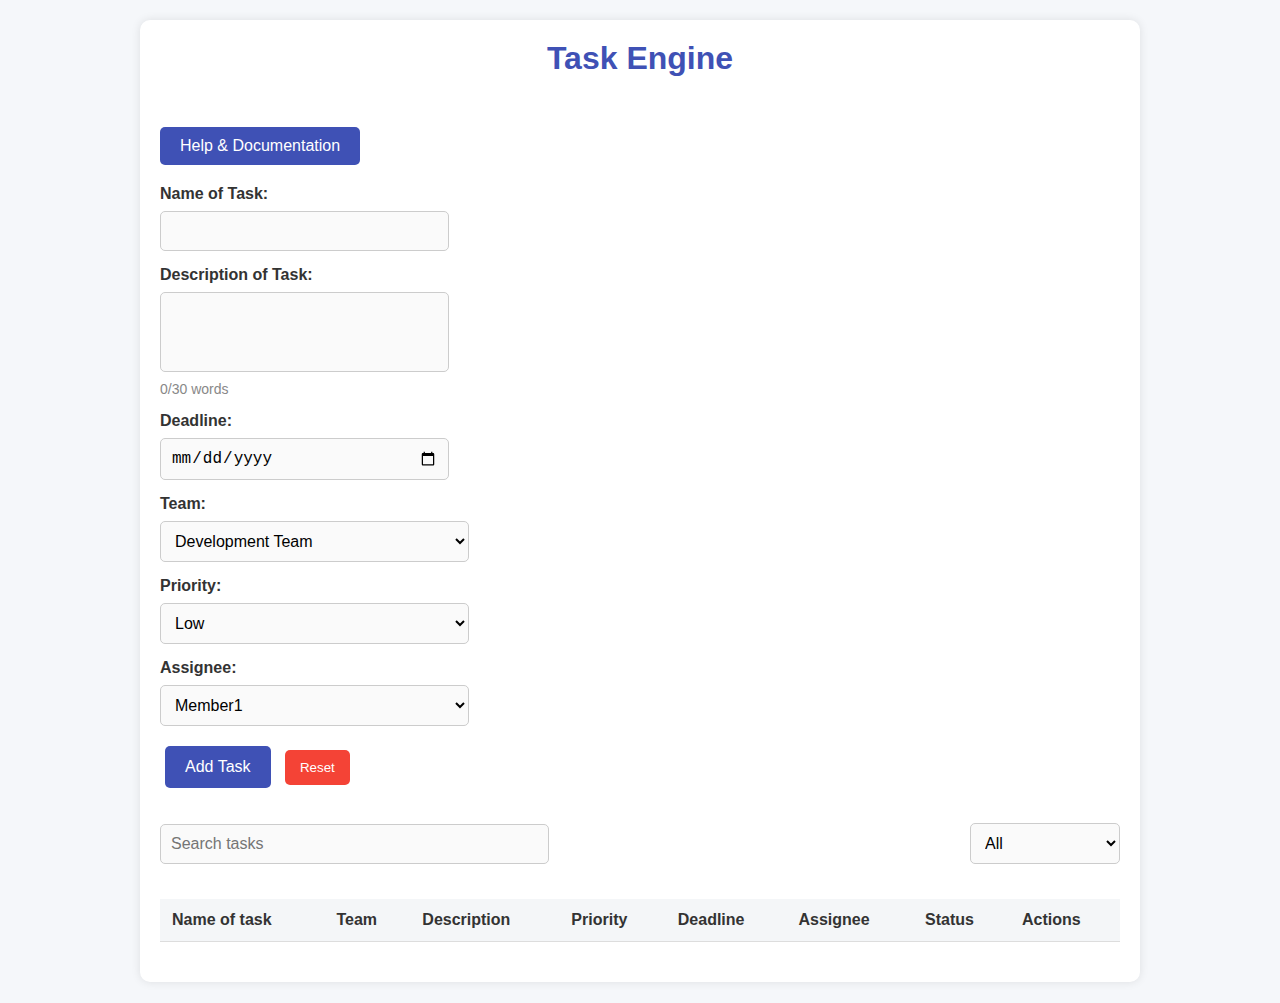
<file: index.html>
<!DOCTYPE html>
<html lang="en">
<head>
    <meta charset="UTF-8">
    <meta name="viewport" content="width=device-width, initial-scale=1.0">
    <title>Task Engine Prototype</title>
    <link rel="stylesheet" href="styles.css">
</head>
<body>
    <!-- Main Container -->
    <div class="container">
        <h1>Task Engine</h1>

        <!-- Help and Documentation Button -->
        <button id="helpButton">Help & Documentation</button>

        <!-- Help Popup -->
        <div id="helpPopup" class="help-popup">
            <p id="helpMessage">The "Task Engine" is a handy web app for managing tasks and keeping teams organized</p>
                <p>The "Task Engine" is a handy web app for managing tasks and keeping teams organized!!You can easily create tasks, set deadlines, assign team members, and choose priorities. It makes searching and filtering tasks a breeze, helping everyone stay on top of their work.</p>
            <p>Plus, you can edit or delete tasks as needed, so your projects can adapt on the fly!</p>
            <button id="closePopup">Close</button>
        </div>

        <!-- Task Form -->
        <div class="task-form">
            <form id="taskForm">
                <div class="form-left">
                    <label for="title">Name of Task:</label>
                    <input type="text" id="title" required>

                    <label for="description">Description of Task:</label>
                    <textarea id="description" required></textarea>
                    <p id="wordCount">0/30 words</p>

                    <label for="deadline">Deadline:</label>
                    <input type="date" id="deadline" required>
                </div>

                <div class="form-right">
                    <label for="team">Team:</label>
                    <select id="team" required>
                        <option value="Development Team">Development Team</option>
                        <option value="Design Team">Design Team</option>
                        <option value="Quality Assurance Team">Quality Assurance Team</option>
                        <option value="Business Analyst Team">Business Analyst Team</option>
                        <option value="Marketing Team">Marketing Team</option>
                        <option value="Support Team">Support Team</option>
                        <option value="Documentation Team">Documentation Team</option>
                    </select>

                    <label for="priority">Priority:</label>
                    <select id="priority" required>
                        <option value="Low">Low</option>
                        <option value="Medium">Medium</option>
                        <option value="High">High</option>
                    </select>

                    <label for="assignee">Assignee:</label>
                    <select id="assignee" required>
                        <option value="Member1">Member1</option>
                        <option value="Member2">Member2</option>
                        <option value="Member3">Member3</option>
                        <option value="Member4">Member4</option>
                    </select>

                    <button type="submit">Add Task</button>
                    <button type="button" id="resetButton">Reset</button> 
                </div>
            </form>
        </div>

        <!-- Search and Filter -->
        <div class="search-filter">
            <div class="search-container">
                <input type="text" id="search" placeholder="Search tasks">
                <i class="fas fa-search"></i>
            </div>
            <select id="filter">
                <option value="">All</option>
                <option value="Low">Low Priority</option>
                <option value="Medium">Medium Priority</option>
                <option value="High">High Priority</option>
            </select>
            <p id="noResults" style="display: none;">No task matches your search.</p>
        </div>

        <!-- Task Table -->
        <table id="taskTable">
            <thead>
                <tr>
                    <th>Name of task</th>
                    <th>Team</th>
                    <th>Description</th>
                    <th>Priority</th>
                    <th>Deadline</th>
                    <th>Assignee</th>
                    <th>Status</th>
                    <th>Actions</th>
                </tr>
            </thead>
            <tbody></tbody>
        </table>
    </div>

    <!-- JavaScript -->
    <script src="javascript.js"></script>
</body>
</html>
</file>
<file: styles.css>
* {
    margin: 0;
    padding: 0;
    box-sizing: border-box;
}

body {
    font-family: Arial, sans-serif;
    background-color: #f5f7fa;
    color: #333;
    padding: 20px;
}

h1 {
    text-align: center;
    color: #3f51b5;
    margin-bottom: 30px;
}

.container {
    max-width: 1000px;
    margin: 0 auto;
    background: white;
    padding: 20px;
    border-radius: 10px;
    box-shadow: 0 0 10px rgba(0, 0, 0, 0.1);
}

.task-form {
    display: flex;
    justify-content: space-between;
    margin-bottom: 30px;
}

.form-left, .form-right {
    flex: 1;
    margin-right: 20px;
}

.form-right {
    margin-right: 0;
}

label {
    display: block;
    margin-bottom: 8px;
    font-weight: bold;
}

input[type="text"], input[type="date"], select, textarea {
    width: 100%;
    padding: 10px;
    margin-bottom: 15px;
    border: 1px solid #ccc;
    border-radius: 5px;
    font-size: 16px;
    background: #fafafa;
}

textarea {
    height: 80px;
    resize: none;
}

button[type="submit"] {
    background-color: #3f51b5;
    color: white;
    border: none;
    padding: 12px 20px;
    border-radius: 5px;
    font-size: 16px;
    cursor: pointer;
    transition: background-color 0.3s ease;
}

button[type="submit"]:hover {
    background-color: #2c3e91;
}

#wordCount {
    font-size: 14px;
    color: #888;
    margin-top: -10px;
    margin-bottom: 15px;
}

.search-filter {
    display: flex;
    justify-content: space-between;
    align-items: center;
    margin-bottom: 20px;
}

.search-container {
    position: relative;
    width: 100%; /* Ensures it takes the full width of the container */
}

#search {
    padding-left: 30px; /* Add padding to the left for the icon */
    width: 100%; /* Full width */
}

.search-container i {
    position: absolute;
    left: 10px; /* Adjust the icon's position */
    top: 50%;
    transform: translateY(-50%); /* Center the icon vertically */
    color: #888; /* Color of the icon */
    pointer-events: none; /* Prevent clicks on the icon */
}

#search, #filter {
    padding: 10px;
    width: 48%;
    border: 1px solid #ccc;
    border-radius: 5px;
}

#filter {
    width: auto;
    min-width: 150px;
}

#noResults {
    color: red;
    font-weight: bold;
    display: none;
    margin-top: 10px;
}

table {
    width: 100%;
    border-collapse: collapse;
    margin-bottom: 20px;
}

th, td {
    padding: 12px;
    border-bottom: 1px solid #ddd;
    text-align: left;
}

th {
    background-color: #f4f6f8;
}

td select {
    padding: 8px;
    border: none;
    background-color: #f5f7fa;
}

button.edit-btn, button.delete-btn {
    background-color: #f0ad4e;
    color: white;
    border: none;
    padding: 8px 12px;
    border-radius: 5px;
    cursor: pointer;
    margin-right: 5px;
    transition: background-color 0.3s ease;
}

button.delete-btn {
    background-color: #d9534f;
}

button.edit-btn:hover {
    background-color: #ec971f;
}

button.delete-btn:hover {
    background-color: #c9302c;
}

.popup {
    position: fixed;
    bottom: 20px;
    left: 50%;
    transform: translateX(-50%);
    background-color: #4caf50;
    color: white;
    padding: 15px 20px;
    border-radius: 8px;
    box-shadow: 0 4px 8px rgba(0, 0, 0, 0.2);
    text-align: center;
    z-index: 1000;
    transition: opacity 0.3s ease;
    opacity: 1;
}

.popup p {
    margin-bottom: 10px;
}

.popup button {
    background-color: #333;
    color: white;
    border: none;
    padding: 8px 15px;
    border-radius: 5px;
    cursor: pointer;
}

.popup button:hover {
    background-color: #444;
}

/* Priority Colors */
td:nth-child(4) {
    font-weight: bold;
}

/* Responsive adjustments */
@media screen and (max-width: 768px) {
    .task-form {
        flex-direction: column;
    }

    .form-left, .form-right {
        margin-right: 0;
        margin-bottom: 20px;
    }

    #search, #filter {
        width: 100%;
        margin-bottom: 10px;
    }
}

/* Add this part after the existing CSS */
/* Help Popup Styles */
.help-popup {
    display: none; /* Initially hidden */
    position: fixed;
    top: 50%;
    left: 50%;
    transform: translate(-50%, -50%);
    background-color: white;
    padding: 20px;
    border: 1px solid #333;
    box-shadow: 0 4px 8px rgba(0, 0, 0, 0.2);
    text-align: center;
    z-index: 1000;
}

.help-popup button {
    background-color: #333;
    color: white;
    border: none;
    padding: 8px 12px;
    cursor: pointer;
    margin-top: 10px;
}

.help-popup button:hover {
    background-color: #555;
}

/* Help Button Style */
#helpButton {
    background-color: #3f51b5;
    color: white;
    border: none;
    padding: 10px 20px;
    border-radius: 5px;
    font-size: 16px;
    cursor: pointer;
    margin: 20px 0;
}

#helpButton:hover {
    background-color: #2c3e91;
}

/* Reset Button Styles */
button {
    padding: 10px 15px;
    margin: 5px;
    border: none;
    border-radius: 5px;
    cursor: pointer;
}

#resetButton {
    background-color: #f44336; /* Red background for reset */
    color: white;
}

#resetButton:hover {
    background-color: #e53935; /* Darker red on hover */
}
</file>
